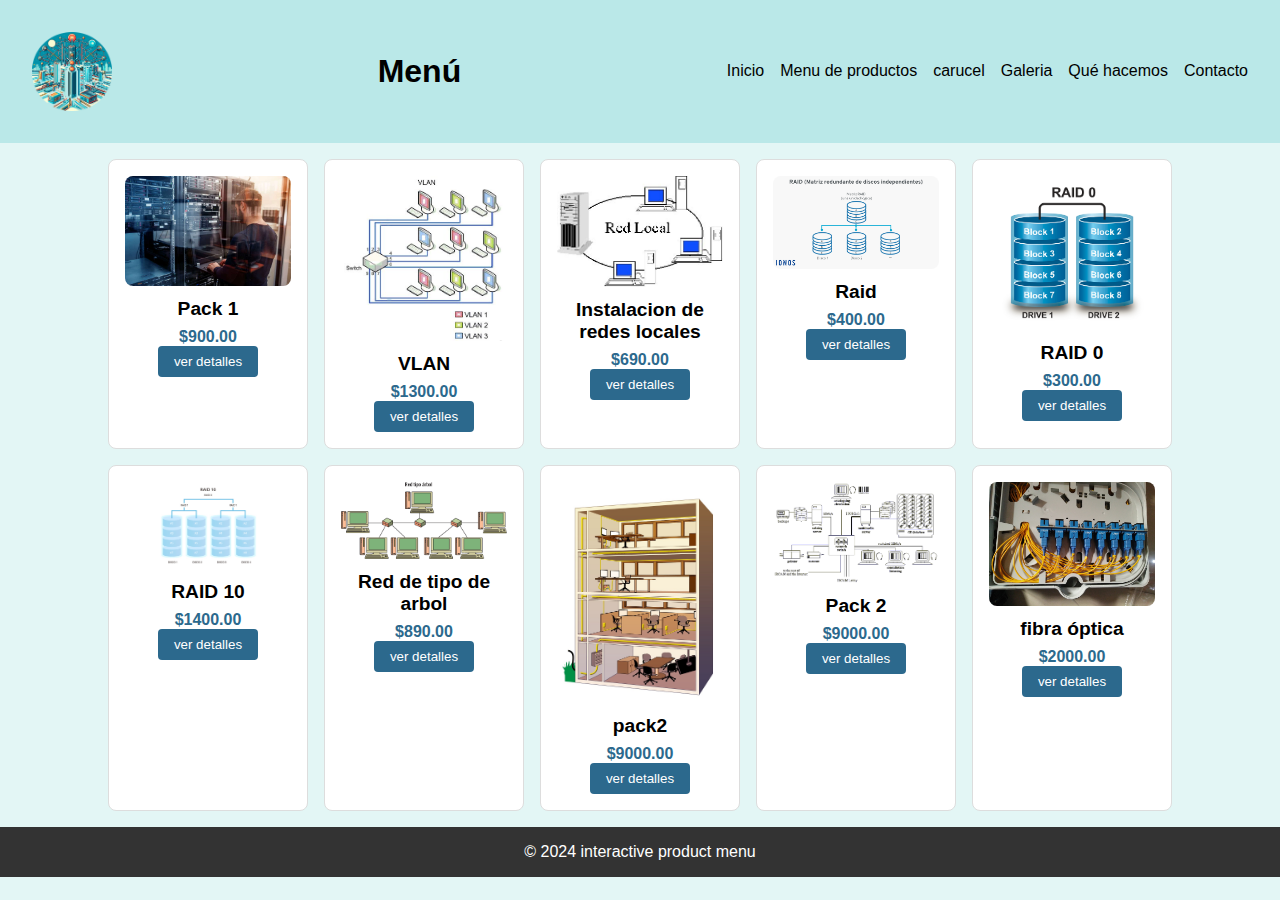
<file: MenuInicio.html>
<!DOCTYPE html>
<html lang="en">
<head>
    <meta charset="UTF-8">
    <meta name="viewport" content="width=device-width, initial-scale=1.0">
    <link rel="stylesheet" href="estilos.css"> 
    <script src="js.js"></script>
    <title>Document</title>
</head>
<header>
    <img class="logo" src="img/logo.png" alt="Logo">
    <h1>Menú</h1>
    <button id="abrir" class="abrir-menu"><i class="bi bi-list"></i></button>
        <nav class="nav" id="nav">
    <button class="cerrar-menu" id="cerrar"><i class="bi bi-x"></i></button>
        <ul class="nav-list">
            <li><a href="Inicio.html">Inicio</a></li>
            <li><a href="MENUPRODUCTO.HTML">Menu de productos</a></li>
        <li><a href="carucel.html">carucel</a></li>
        <li><a href="galeterias.html">Galeria</a></li>
        <li><a href="quehacemos.html">Qué hacemos</a></li>
        <li><a href="contactos.html">Contacto</a></li>
        </ul>
        </nav>
</header>

<body>
    <main>
        <section class="product-menu">

            <div class="product-card" data-name="incluye varios componentes esenciales para la instalación de redes. Esto puede incluir cables de red (como cables de par trenzado o fibra óptica), conectores, paneles de parcheo, herramientas de instalación y manuales." data-price="$900.00">
                <img src="imgcaru/1.jpg" alt="Producto 1">
                <h2>Pack 1</h2>
                <p class="price">$900.00</p>
                <button onclick="showDetails(this)">ver detalles</button>
            </div>
            <div class="product-card" data-name="son un aspecto importante a considerar, ya que influyen en cómo se diseñan y se implementan las infraestructuras de red" data-price="$130.00">
                <img src="imgcaru/3.jpg" alt="Producto 1">
                <h2>VLAN</h2>
                <p class="price">$1300.00</p>
                <p class="cantidad"></p>
                <button onclick="showDetails(this)">ver detalles</button>
            </div>
            <div class="product-card" data-name="La instalación de redes locales utilizando cableado estructurado y VLANs permite crear una infraestructura de red eficiente, segura y escalable. La planificación adecuada, la instalación meticulosa y la configuración precisa son esenciales para garantizar que la red funcione de manera óptima y satisfaga las necesidades de la organización. Las VLANs, al segmentar el tráfico y mejorar la seguridad, son una herramienta clave en este proceso." data-price="690.00">
                <img src="imgcaru/2.jpg" alt="Producto 1">
                <h2>Instalacion de redes locales</h2>
                <p class="price">$690.00</p>
                <button onclick="showDetails(this)">ver detalles</button>
            </div>
            <div class="product-card" data-name="n un entorno de cableado estructurado implica una cuidadosa planificación y ejecución para garantizar que el almacenamiento y la red funcionen juntos de manera eficiente. La integración adecuada del cableado estructurado con el sistema RAID no solo mejora el rendimiento, sino que también facilita el mantenimiento y la gestión de la infraestructura de red. Al seguir estos pasos y considerar las mejores prácticas, puedes asegurarte de que tu instalación de RAID sea efectiva y confiable. " data-price="$400.00">
                <img src="imgcaru/4.png" alt="Producto 1">
                <h2> Raid</h2>
                <p class="price">$400.00</p>
                <button onclick="showDetails(this)">ver detalles</button>
            </div>
            <div class="product-card" data-name=" en un entorno de cableado estructurado implica una cuidadosa planificación y ejecución para maximizar el rendimiento del almacenamiento. Aunque RAID 0 mejora la velocidad de acceso a los datos, no proporciona redundancia, por lo que es esencial contar con un plan de respaldo adecuado. Al seguir estos pasos y considerar las mejores prácticas, puedes asegurarte " data-price="$300.00">
                <img src="imgcaru/5.png" alt="Producto 1">
                <h2>RAID 0</h2>
                <p class="price">$300.00</p>
                <button onclick="showDetails(this)">ver detalles</button>
            </div>
            <div class="product-card" data-name="en un entorno de cableado estructurado implica una cuidadosa planificación y ejecución para maximizar tanto el rendimiento como la disponibilidad del almacenamiento. RAID 10 combina las ventajas de espejado y striping, lo que lo hace ideal para aplicaciones críticas. Al seguir estos pasos y considerar las mejores prácticas, puedes asegurarte de que tu instalación de RAID 10 sea efectiva y confiable, proporcionando tanto rendimiento como seguridad para los datos." data-price="$100.00">
                <img src="imgcaru/6.jpg" alt="Producto 1">
                <h2>RAID 10</h2>
                <p class="price">$1400.00</p>
                <button onclick="showDetails(this)">ver detalles</button>
            </div>
            <div class="product-card" data-name="La instalación de una red de tipo árbol en un contexto de cableado estructurado implica una planificación cuidadosa, una selección adecuada" data-price="$890.00">
                <img src="imgcaru/7.png" alt="Producto 1">
                <h2>Red de tipo de arbol</h2>
                <p class="price">$890.00</p>
                <button onclick="showDetails(this)">ver detalles</button>
            </div>
            <div class="product-card" data-name="La instalación de un sistema de cableado estructurado en un edificio de dos pisos con múltiples computadoras requiere una planificación cuidadosa" data-price="$9000.00">
                <img src="imgcaru/8.jpg" alt="Producto 1">
                <h2>pack2</h2>
                <p class="price">$9000.00</p>
                <button onclick="showDetails(this)">ver detalles</button>
            </div>
            <div class="product-card" data-name=" La instalación de un sistema de cableado estructurado en un edificio de dos pisos con múltiples computadoras requiere una planificación cuidadosa" data-price="$9000.00">
                <img src="imgcaru/9.gif" alt="Producto 1">
                <h2>Pack 2</h2>
                <p class="price">$9000.00</p>
                <button onclick="showDetails(this)">ver detalles</button>
            </div>
            <div class="product-card" data-name="o en un sistema de cableado estructurado es una opción cada vez más popular debido a sus ventajas en términos de ancho de banda, velocidad y distancia. La fibra óptica puede ser utilizada para conexiones de backbone entre diferentes áreas de un edificio o entre edificios, así como para conexiones de red de alta velocidad a dispositivos finales" data-price="$2000.00">
                <img src="imgcaru/10.jpg" alt="Producto 1">
                <h2>fibra óptica</h2>
                <p class="price">$2000.00</p>
                <button onclick="showDetails(this)">ver detalles</button>
            </div>
        </section>
    </main>
    <footer>
        <p>&copy; 2024 interactive product menu</p>
    </footer>
    <script src="js.js"></script>
</body>
</html>
</file>
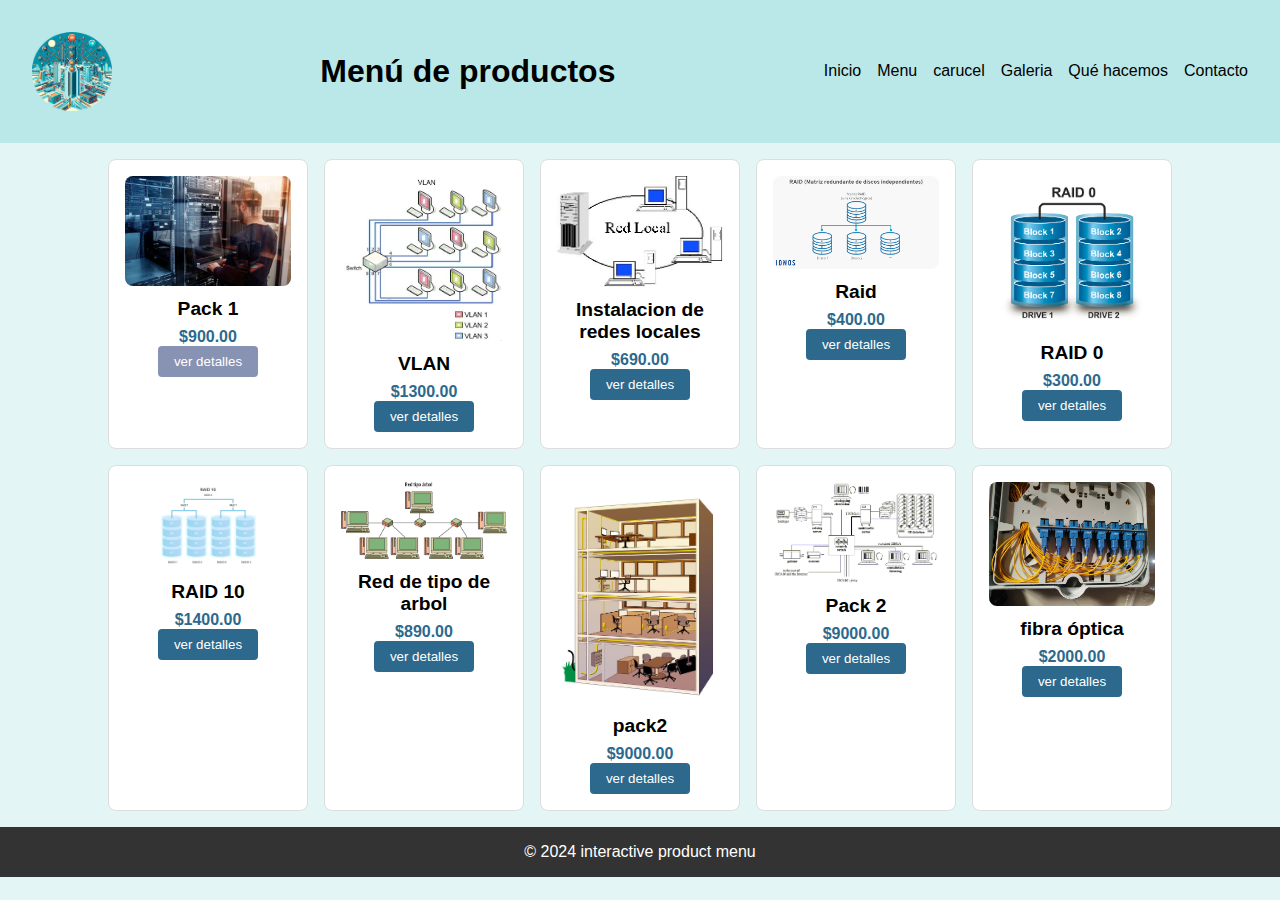
<file: MENUPRODUCTO.HTML>
<!DOCTYPE html>
<html lang="en">
<head>
    <meta charset="UTF-8">
    <meta name="viewport" content="width=device-width, initial-scale=1.0">
    <link rel="stylesheet" href="estilos.css"> 
    <script src="js.js"></script>
    <title>Document</title>
</head>
<header>
    <img class="logo" src="img/logo.png" alt="Logo">
    <h1>Menú de productos</h1>
    <button id="abrir" class="abrir-menu"><i class="bi bi-list"></i></button>
        <nav class="nav" id="nav">
    <button class="cerrar-menu" id="cerrar"><i class="bi bi-x"></i></button>
        <ul class="nav-list">
            <li><a href="Inicio.html">Inicio</a></li>
            <li><a href="MenuInicio.html">Menu</a></li>
        <li><a href="carucel.html">carucel</a></li>
        <li><a href="galeterias.html">Galeria</a></li>
        <li><a href="quehacemos.html">Qué hacemos</a></li>
        <li><a href="contactos.html">Contacto</a></li>
        </ul>
        </nav>
</header>

<body>
    <main>
        <section class="product-menu">

            <div class="product-card2" data-name="ncluye varios componentes esenciales para la instalación de redes. Esto puede incluir cables de red (como cables de par trenzado o fibra óptica), conectores, paneles de parcheo, herramientas de instalación y manuales." data-price="$900.00">
                <img src="imgcaru/1.jpg" alt="Producto 1">
                <h2>Pack 1</h2>
                <p class="price">$900.00</p>
                <button onclick="showDetails(this)">ver detalles</button>
            </div>
            <div class="product-card" data-name="son un aspecto importante a considerar, ya que influyen en cómo se diseñan y se implementan las infraestructuras de red" data-price="$130.00">
                <img src="imgcaru/3.jpg" alt="Producto 1">
                <h2>VLAN</h2>
                <p class="price">$1300.00</p>
                <p class="cantidad"></p>
                <button onclick="showDetails(this)">ver detalles</button>
            </div>
            <div class="product-card" data-name="La instalación de redes locales utilizando cableado estructurado y VLANs permite crear una infraestructura de red eficiente, segura y escalable. La planificación adecuada, la instalación meticulosa y la configuración precisa son esenciales para garantizar que la red funcione de manera óptima y satisfaga las necesidades de la organización. Las VLANs, al segmentar el tráfico y mejorar la seguridad, son una herramienta clave en este proceso." data-price="690.00">
                <img src="imgcaru/2.jpg" alt="Producto 1">
                <h2>Instalacion de redes locales</h2>
                <p class="price">$690.00</p>
                <button onclick="showDetails(this)">ver detalles</button>
            </div>
            <div class="product-card" data-name="n un entorno de cableado estructurado implica una cuidadosa planificación y ejecución para garantizar que el almacenamiento y la red funcionen juntos de manera eficiente. La integración adecuada del cableado estructurado con el sistema RAID no solo mejora el rendimiento, sino que también facilita el mantenimiento y la gestión de la infraestructura de red. Al seguir estos pasos y considerar las mejores prácticas, puedes asegurarte de que tu instalación de RAID sea efectiva y confiable. " data-price="$400.00">
                <img src="imgcaru/4.png" alt="Producto 1">
                <h2> Raid</h2>
                <p class="price">$400.00</p>
                <button onclick="showDetails(this)">ver detalles</button>
            </div>
            <div class="product-card" data-name=" en un entorno de cableado estructurado implica una cuidadosa planificación y ejecución para maximizar el rendimiento del almacenamiento. Aunque RAID 0 mejora la velocidad de acceso a los datos, no proporciona redundancia, por lo que es esencial contar con un plan de respaldo adecuado. Al seguir estos pasos y considerar las mejores prácticas, puedes asegurarte " data-price="$300.00">
                <img src="imgcaru/5.png" alt="Producto 1">
                <h2>RAID 0</h2>
                <p class="price">$300.00</p>
                <button onclick="showDetails(this)">ver detalles</button>
            </div>
            <div class="product-card" data-name="en un entorno de cableado estructurado implica una cuidadosa planificación y ejecución para maximizar tanto el rendimiento como la disponibilidad del almacenamiento. RAID 10 combina las ventajas de espejado y striping, lo que lo hace ideal para aplicaciones críticas. Al seguir estos pasos y considerar las mejores prácticas, puedes asegurarte de que tu instalación de RAID 10 sea efectiva y confiable, proporcionando tanto rendimiento como seguridad para los datos." data-price="$100.00">
                <img src="imgcaru/6.jpg" alt="Producto 1">
                <h2>RAID 10</h2>
                <p class="price">$1400.00</p>
                <button onclick="showDetails(this)">ver detalles</button>
            </div>
            <div class="product-card" data-name="La instalación de una red de tipo árbol en un contexto de cableado estructurado implica una planificación cuidadosa, una selección adecuada" data-price="$890.00">
                <img src="imgcaru/7.png" alt="Producto 1">
                <h2>Red de tipo de arbol</h2>
                <p class="price">$890.00</p>
                <button onclick="showDetails(this)">ver detalles</button>
            </div>
            <div class="product-card" data-name="La instalación de un sistema de cableado estructurado en un edificio de dos pisos con múltiples computadoras requiere una planificación cuidadosa" data-price="$9000.00">
                <img src="imgcaru/8.jpg" alt="Producto 1">
                <h2>pack2</h2>
                <p class="price">$9000.00</p>
                <button onclick="showDetails(this)">ver detalles</button>
            </div>
            <div class="product-card" data-name=" La instalación de un sistema de cableado estructurado en un edificio de dos pisos con múltiples computadoras requiere una planificación cuidadosa" data-price="$9000.00">
                <img src="imgcaru/9.gif" alt="Producto 1">
                <h2>Pack 2</h2>
                <p class="price">$9000.00</p>
                <button onclick="showDetails(this)">ver detalles</button>
            </div>
            <div class="product-card" data-name="o en un sistema de cableado estructurado es una opción cada vez más popular debido a sus ventajas en términos de ancho de banda, velocidad y distancia. La fibra óptica puede ser utilizada para conexiones de backbone entre diferentes áreas de un edificio o entre edificios, así como para conexiones de red de alta velocidad a dispositivos finales" data-price="$2000.00">
                <img src="imgcaru/10.jpg" alt="Producto 1">
                <h2>fibra óptica</h2>
                <p class="price">$2000.00</p>
                <button onclick="showDetails(this)">ver detalles</button>
            </div>
        </section>
    </main>
    <footer>
        <p>&copy; 2024 interactive product menu</p>
    </footer>
    <script src="js.js"></script>
</body>
</html>
</file>
<file: estilos.css>
*{
    margin: 0;
    padding: 0;
    box-sizing: border-box;
}

.banner {
    width: 100%;
    overflow: hidden;
}

.banner img {
    width: 100%;
    height: auto; /* Mantiene la proporción de la imagen */
}

#container-slider
{
    position: relative;
    display: block;
    width: 100%;
}
#slider{
    position: relative;
    display: block;
    width: 100%;
    height: 100vh;
    min-height: 500px;
}
#slider li{
    background-repeat: no-repeat;
    background-size: cover;
    background-position: center;
    position: absolute !important;
    top: 0 !important;
    left: 0 !important;
    width: 100%;
    height: 100%;
    display: block;
    -webkit-transition: opacity 1s;
    -moz-transition: opacity 1s;
    -ms-transition: opacity 1s;
    -o-transition: opacity 1s;
    transition: opacity 1s;
    z-index: -1;
    opacity: 0;
}
#container-slider .arrowPrev, #container-slider .arrowNext{
    font-size: 30pt;
    color: #272643;
    cursor: pointer;
    position: absolute;
    top: 50%;
    left: 50px;
    z-index: 2;
}
#container-slider .arrowNext{
    left: initial;
    right: 50px !important;
}
.content_slider{
    padding: 15px 30px;
    color: #fff;
    width: 100%;
    height: 100%;
}
.content_slider div{
    text-align: center;
}
.content_slider h2{
    font-family: 'arial';
    font-size: 30pt;
    letter-spacing: 1px;
    text-transform: uppercase;
    margin-bottom: 20px;
}
.content_slider p {
    font-size: 15pt;
    font-family: 'arial';
    color: #fff;
    margin-bottom: 20px;
}
#slider li .content_slider{
    background: rgba(0, 0, 0, 0.50);
    padding: 10px 125px;
}
.content_slider{
   display: -webkit-flex;
   display: -moz-flex;
   display: -ms-flex;
   display: -o-flex;
   display: flex;
   justify-content: center;
   align-items: center;
}
.btnSlider{
    color: #fff;
    font-size: 15pt;
    font-family: 'arial';
    letter-spacing: 1px;
    padding: 10px 50px;
    border: 1px solid #ccc;
    background: rgba(37, 40, 80, 0.55);
    border-radius: 31px;
    text-decoration: none;
    transition: .5 all;
}
.btnSlider:hover{
    background: #111;
    border: 1px solid #111;
}
.listslider{
    position: absolute;
    display: -webkit-flex;
    display: -moz-flex;
    display: -ms-flex;
    display: -o-flex;
    display: flex;
    justify-content: space-between;
    align-items: center;
    left: 50%;
    bottom: 5%;
    list-style: none;
    z-index: 2;
    transform: translateX(-50%);
}
.listslider li{
    border-radius: 50%;
    width: 10px;
    height: 10px;
    cursor: pointer;
    margin: 0 5px;
}
.listslider li a{
    background: #ccc;
    border-radius: 50%;
    width: 100%;
    height: 100%;
    display: block;
}
.tem-select-slid{
    background: #fff !important;
}
@media screen and(max-width: 460px){
    .content_slider h2{
        font-size: 15pt !important;
    }
    .content_slider p{
        font-size: 12pt !important;
    }
    #container-slider .arrowPrev, #container-slider .arrowNext{
        font-size: 20pt;
    }
    #container-slider .arrowPrev{
        left: 15px;
    }
    #container-slider .arrowNext{
        right: 15px !important;
    }
    #slider{
        height: 400px;
        min-width: 400px;
    }
    #slider li .content_slider{
        padding: 10px 35px;
    }
    .btnSlider{
        padding: 10px 30px;
        font-size: 10pt;
    }

    /*burg*/
    .abrir-menu,
    .cerrar-menu {
        display: block;
        border: 0;
        font-size: 1.25rem;
        background-color: transparent;
        cursor: pointer;
    }

    .abrir-menu {
        color: #d35c5c;
    }

    .cerrar-menu {
        color: #db6565;
    }

    .nav {
        opacity: 0;
        visibility: hidden;
        display: flex;
        flex-direction: column;
        align-items: end;
        gap: 1rem;
        position: absolute;
        top: 0;
        right: 0;
        bottom: 0;
        background-color: #1c1c1c;
        padding: 2rem;
        box-shadow: 0 0 0 100vmax rgba(0, 0, 0, .5);
    }

    .nav.visible {
        opacity: 1;
        visibility: visible;
    }
    
    .nav-list {
        flex-direction: column;
        align-items: end;
    }

    .nav-list li a {
        color: #ecececec;
    }
    /*fin bitg*/
    /*menu*/
    .product-card{
        width: 100%;
    }
    /**/


    /*galer*/
    .img-show{
        width: 90%;
    }
    .copy{
        bottom: 20px;
    }
    .bx.bx-x{
        top: 10px;
        font-size: 20px;
    }
    /*fingale*/
}

/*menu*/
* {
    margin: 0;
    padding: 0;
    box-sizing: border-box;
    font-family: sans-serif;
}

header {
    display: flex;
    align-items: center;
    justify-content: space-between;
    padding: 2rem;
    background-color: #bae8e8;
}
body{
    background-color: #e3f6f5;
}
.logo {
    max-width: 5rem;
}

.nav-list {
    list-style-type: none;
    display: flex;
    gap: 1rem;
}

.nav-list li a {
    text-decoration: none;
    color: #000000;
}

.abrir-menu,
.cerrar-menu {
    display: none;
}
/*menu*/
/*menumenu*/

footer{
    text-align: center;
    padding: 1rem;
    background-color: #333;
    color: white;
}


.product-menu{
    display: flex;
    flex-wrap: wrap;
    gap: 1rem;
    justify-content: center;
    padding: 1rem;
}

.product-card{
    background-color: white;
    border: 1px solid #ddd;
    border-radius: 8px;
    padding: 1rem;
    width: 200px;
    text-align: center;
    transition: trasform 0.3s ease;
}

/**/
.product-menu2{
    display: flex;
    flex-wrap: wrap;
    gap: 1rem;
    justify-content: center;
    padding: 1rem;
}

.product-card2{
    background-color: white;
    border: 1px solid #ddd;
    border-radius: 8px;
    padding: 1rem;
    width: 200px;
    text-align: center;
    transition: trasform 0.3s ease;
}
/**/

.product-card img{
max-width: 100%;
border-radius: 8px;
}
/**/
.product-card2 img{
    max-width: 100%;
    border-radius: 8px;
    }
/**/

.product-card h2{
    font-size: 1.2rem;
    margin: 0.5rem 0;
}

.product-card .price{
    font-weight: bold;
    color: #2c698d;
}

/**/
.product-card2 h2{
    font-size: 1.2rem;
    margin: 0.5rem 0;
}

.product-card2 .price{
    font-weight: bold;
    color: #2c698d;
}
/**/

.product-card button{
    padding: 0.5rem 1rem;
    background-color: #2c698d;
    color: white;
    border: none;
    border-radius: 4px;
    cursor: pointer;
    transition: background-color 0.3 ease;
}
/*menu prod*/
.product-card2 button{
    padding: 0.5rem 1rem;
    background-color: #8892b3;
    color: white;
    border: none;
    border-radius: 4px;
    cursor: pointer;
    transition: background-color 0.3 ease;
}
/**/

.product-card button:hover{
    background-color: #2c698d;
}

.product-card:hover{
    transform: scale(1.05);
    box-shadow: 0 4px 8px rgba(0, 0, 0, 2);
}
/**/

/*gaini*/

.container-grid{
    display: grid;
    height: 100vh;
    grid-template-columns: repeat(5,1fr);
    grid-template-rows: repeat(6,1fr);
    grid-template-areas: 
    "img1 img2 img3 img3 img3"
    "img1 img2 img3 img3 img3"
    "img4 img4 img3 img3 img3"
    "img4 img4 img3 img3 img3"
    "img6 img6 img5 img5 img5"
    "img6 img6 img5 img5 img5";
    gap: 5px ;
}
.img{
width: 100%;
height: 100%;
object-fit: cover;

}

.img:hover{
    filter: grayscale(50%);
    cursor: pointer;
    transition: filter .5s;
}
.img-1{
    grid-area: img1;
}

.img-2{
    grid-area: img2;
}
.img-3{
    grid-area: img3;
}
.img-4{
    grid-area: img4;
}
.img-5{
    grid-area: img5;
}
.img-6{
    grid-area: img6;
}
.container-img{
    position: fixed;
    height: 100%;
    width: 100%;
    top: 0;
    left: 0;
    transform: translateX(-100%);
    background: rgba(0, 0, 0, 0.7);
    display: flex;
    justify-content: center;
    align-items: center;
    transition: transform .4 ease-in;
}

.move{
transform: translateX(0);
}
.img-show{
    height: 80%;
    transform: scale(0);
    display: block;
    object-fit: cover;
    transition: trasform .2 .4;
}
.show{
    transform: scale(1);
}

.copy{
    position: fixed;
    color: #fff;
    bottom: 40px;
}
.bx.bx-x{
    position: absolute;
    color: #fff;
    top: 20px;
    right: 10px;
    font-size: 40px;
    cursor: pointer;
}

/*galtefin*/
</file>
